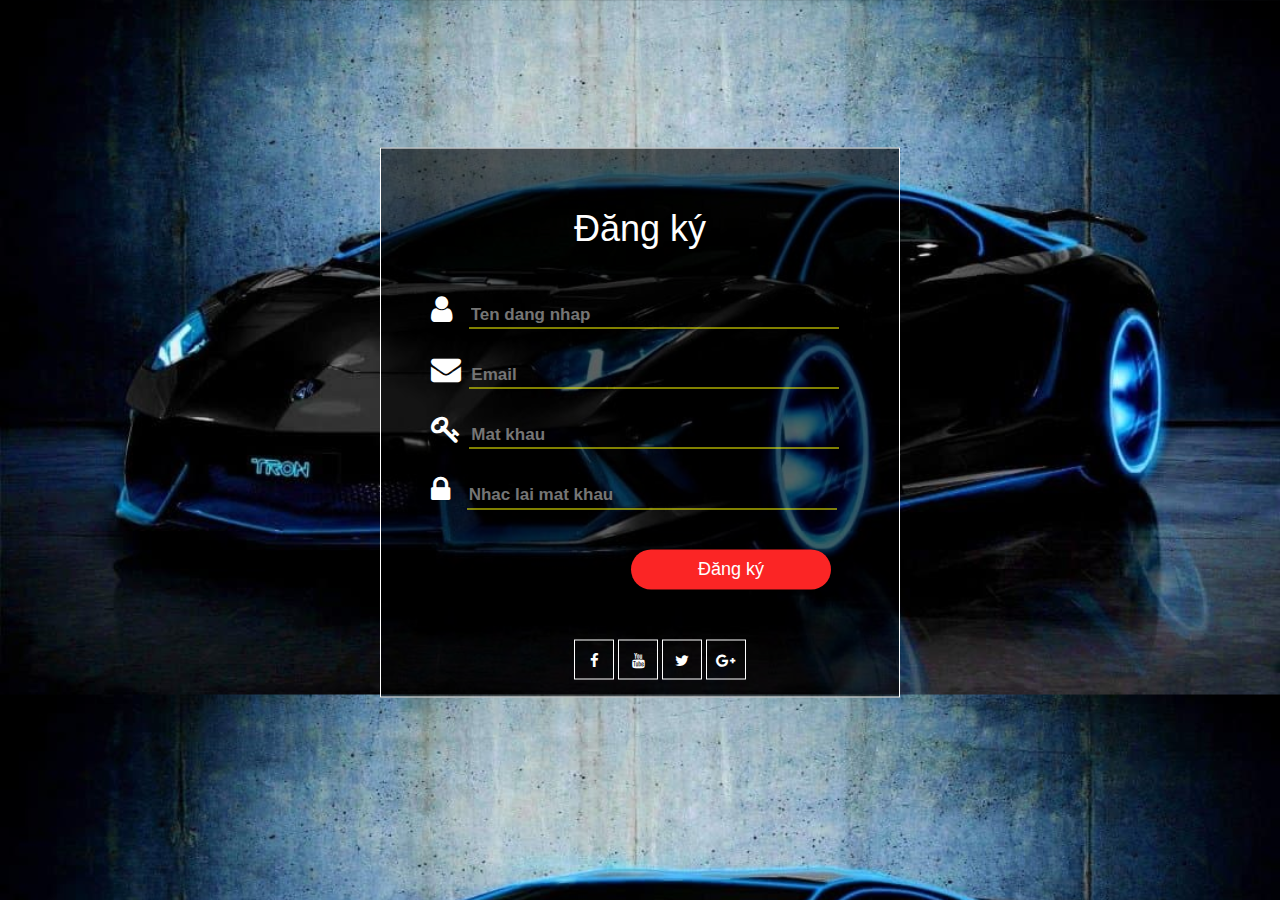
<file: dangky.html>
<!DOCTYPE html>
<html>
<head>
	<title>Đăng ký</title>
	<meta charset="utf-8">
	<link rel="stylesheet" type="text/css" href="css/style.css">
	<link rel="stylesheet" href="https://cdnjs.cloudflare.com/ajax/libs/font-awesome/4.7.0/css/font-awesome.min.css">	
	<link rel="stylesheet" href="https://maxcdn.bootstrapcdn.com/bootstrap/3.4.1/css/bootstrap.min.css">
  	<script src="https://ajax.googleapis.com/ajax/libs/jquery/3.5.1/jquery.min.js"></script>
  	<script src="https://maxcdn.bootstrapcdn.com/bootstrap/3.4.1/js/bootstrap.min.js"></script>
	<style>
		body{
			background-image: url(img/nenDK.jpg);
		}
		#main{
			border: 1px solid white;
			background: #0009;
			padding: 40px 50px;
		}
		ul.social-agileinfo li {
			display:inline-block;
			margin-top:20px;
		}
		h1{
			margin-bottom: 20px;
		}
		#main input[type="submit"]{
			margin: 20px 200px 30px;
			width: 200px;
		}
	</style>
</head>
<body>
	<div id="main">
		<div class="main_h1">
		<h1>Đăng ký</h1></div>
		<form>
			<p><i class="fa fa-user"></i>&nbsp <input type="text" placeholder="Ten dang nhap"><br>
				<i class="fa fa-envelope"></i> <input type="text" placeholder="Email"><br>
			<i class="fa fa-key"></i> <input type="text" placeholder="Mat khau"><br>
			<i class="fa fa-lock"></i>&nbsp <input type="text" placeholder="Nhac lai mat khau"></p>
			<input type="submit" value="Đăng ký" formaction="trangchu.html"><br>
			<!-- <img src="img/logo.png" class="logoicon"> -->
			<ul class="social-agileinfo">
				<li><a href="#"><i class="fa fa-facebook"></i></a></li>
				<li><a href="#"><i class="fa fa-youtube"></i></a></li>
				<li><a href="#"><i class="fa fa-twitter"></i></a></li>
				<li><a href="#"><i class="fa fa-google-plus"></i></a></li>
			</ul>
		</form>
	</div>
</body>
</html>
</file>
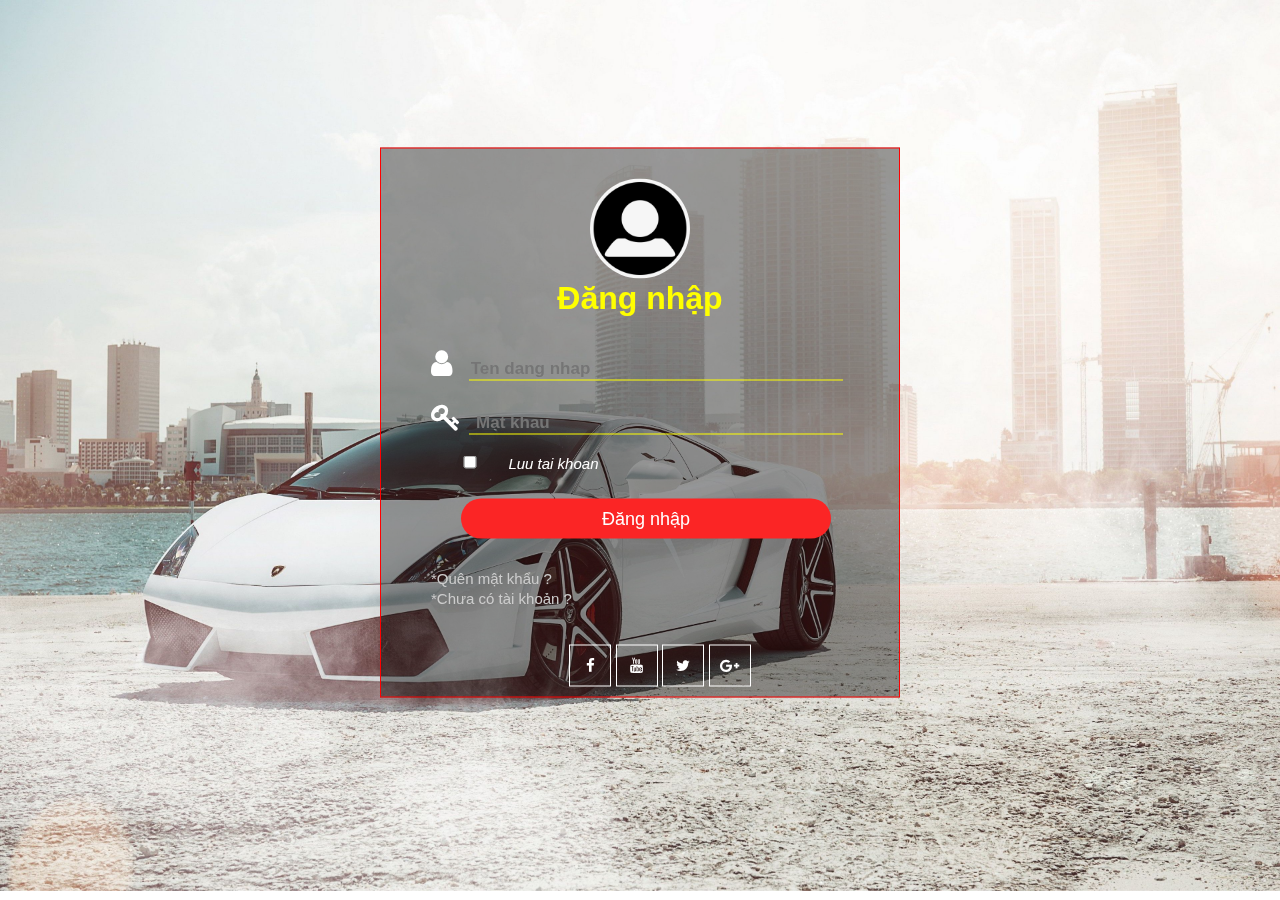
<file: dangnhap.html>
<!DOCTYPE html>
<html>
<head>
	<title>Đăng Nhập</title>
	<meta charset="utf-8">
	<link rel="stylesheet" type="text/css" href="css/style.css">
	<link rel="stylesheet" href="https://cdnjs.cloudflare.com/ajax/libs/font-awesome/4.7.0/css/font-awesome.min.css">
	  <link rel="stylesheet" href="https://unpkg.com/aos@next/dist/aos.css" />
	
</head>
<style>
		#main{
			border: 1px solid red;
			background: #0006;
			padding: 110px 50px ;

		}
		ul.social-agileinfo li {
			display:inline-block;
			margin-top:20px;
		}
		h1{
			margin-bottom: 10px;
		}
		#main input[type="submit"]{
			margin: 10px 30px 30px;
		}
	</style>
<body>
	<img src="img/nenDN.jpg" style="width: 100%; height: 99vh;transition: all 1.5s;" data-aos="fade-right">
	<div id="main" data-aos="fade-up" style="transition: all 5s;">
		<img src="img/iconDN.png" class="iconcon">
		<h1>Đăng nhập</h1>
		<form method="GET" action="" onsubmit = "return validateForm()">
			<p><i class="fa fa-user" ></i>&nbsp <input type="text" id="username" placeholder="Ten dang nhap"><br>
			<i class="fa fa-key" ></i> <input type="text" id="password" placeholder=" Mat khau"></p>
			<div class="checkbox">
				<input type="checkbox" id="checkk" name="checkk"><i>Luu tai khoan</i>
			</div>
			<input type="submit" value="Đăng nhập" formaction="index.html"><br>
			<a href="#">*Quên mật khẩu ?</a><br>
			<a href="dangky.html">*Chưa có tài khoản ?</a><br>
			<ul class="social-agileinfo">
				<li><a href="#"><i class="fa fa-facebook"></i></a></li>
				<li><a href="#"><i class="fa fa-youtube"></i></a></li>
				<li><a href="#"><i class="fa fa-twitter"></i></a></li>
				<li><a href="#"><i class="fa fa-google-plus"></i></a></li>
			</ul>
		</form>
	</div>
	<script type = "text/javascript">
         function validateForm()  {
             var u = document.getElementById("username").value;
             var p = document.getElementById("password").value;
       
             if(u== "") {
                 alert("hãy nhập lại tên đăng nhập");
                 document.getElementById("username").focus(); 
                 document.getElementById("username").style.background="black";
                 return false;
             }
            
              
             if(p == "") {
                 alert("Hãy nhập lại pass");
                 document.getElementById("password").focus(); 
                 document.getElementById("password").style.background="black";
                 return false;
             }
             if(p.length<6) {
                 alert("Pass >6 kí tự");
                 document.getElementById("password").focus(); 
                 document.getElementById("password").style.background="black";
                 return false;
             }
           

             alert("All datas are valid!, send it to the server!")
 
             return true;
         }
      </script>
	  <script src="https://unpkg.com/aos@next/dist/aos.js"></script>
  <script>
    AOS.init();
  </script>
</body>
</html>
</file>
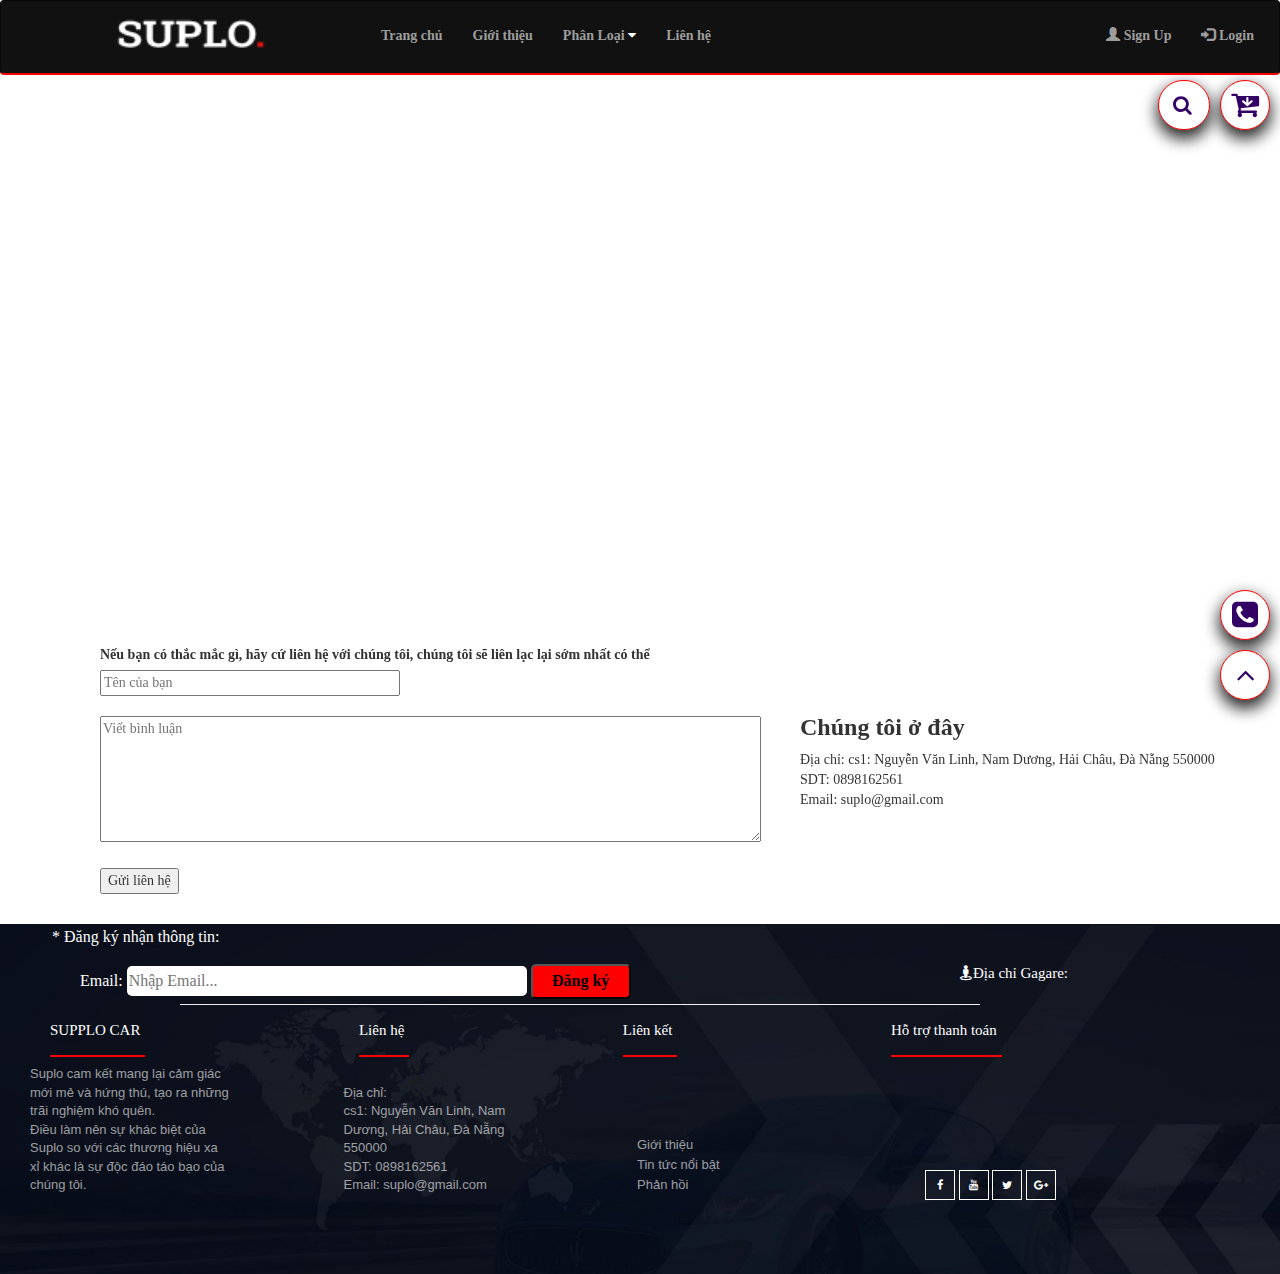
<file: lienhe.html>
<!DOCTYPE html>
<html>
<head>
	<title>Liên hệ</title>
	<meta charset="utf-8">
	<meta name="viewport" content="width=device-width, initial-scale=1, minimum-scale=1, maximum-scale=1">
	<link rel="stylesheet" type="text/css" href="css/style.css">
	<link rel="stylesheet" type="text/css" href="css/style1.css">
	<link rel="stylesheet" href="https://cdnjs.cloudflare.com/ajax/libs/font-awesome/4.7.0/css/font-awesome.min.css">
	<link rel="stylesheet" href="https://maxcdn.bootstrapcdn.com/bootstrap/3.4.1/css/bootstrap.min.css">
  	<script src="https://ajax.googleapis.com/ajax/libs/jquery/3.5.1/jquery.min.js"></script>
 	<script src="https://maxcdn.bootstrapcdn.com/bootstrap/3.4.1/js/bootstrap.min.js"></script>

 	<link rel="stylesheet" href="https://unpkg.com/swiper/swiper-bundle.min.css">
 	<link rel="stylesheet" href="https://unpkg.com/aos@next/dist/aos.css" />
 	<link href="https://fonts.googleapis.com/css2?family=Open+Sans+Condensed:wght@300&display=swap" rel="stylesheet">
 
</head>
<style>
	body{
		margin: 0;
		padding: 0;
		font-family: verdana;
		background-color: #fff;
		background-size: cover;
	}
	
</style>

<body>
	<div id="containern">
	<!-- menu -->
	  <nav class="navbar navbar-inverse" style="position: -webkit-sticky;position: sticky;top: 0;z-index: 1000; border-bottom: 2px solid red;background-color: #111111; width: 100%;" data-aos="fade-right">
  <div class="container-fluid">
    <div class="navbar-header">
      <a href="#"><img src="img/logo1.png" width="150px" style="margin-right: 100px; margin-left: 100px;"></a>
    </div>
    <ul class="nav navbar-nav link">
      <li><a href="index.html">Trang chủ</a></li> 
        <li><a href="gioithieu.html">Giới thiệu</a></li> 
        <li><a href="###">Phân Loại <i class="fa fa-caret-down"></i></a>
           <div class="menu">
                           <ul style="padding-left: 5px; margin: 0;">
                              <li style="font-weight: bold;border-bottom: 1px solid #000 ;">Quốc gia</li>
                              <li><a href="danhmuc.html">Việt Nam</a></li>
                              <li><a href="danhmuc.html">Nhật</a></li>
                              <li><a href="danhmuc.html">Đức</a></li>
                              <li><a href="danhmuc.html">Thái Lan</a></li>
                           </ul>
                           <ul style="padding: 0;margin: 0;">
                              <li style="font-weight: bold;border-bottom: 1px solid #000 ; ">Hãng</li>
                              <li><a href="danhmuc.html">Lamborghini</a></li>
                              <li><a href="danhmuc.html">BMW</a></li>
                              <li><a href="danhmuc.html">Arrinera</a></li>
                              <li><a href="danhmuc.html">Aston Martin</a></li>
                              <li><a href="danhmuc.html">Pagani</a></li>
                              <li><a href="danhmuc.html">W Motors</a></li>
                           </ul>
                           <ul style="padding: 0;margin: 0;">
                              <li style="font-weight: bold;border-bottom: 1px solid #000 ;">Nhu cầu</li>
                              <li><a href="danhmuc.html">Thiêt kế</a></li>
                              <li><a href="danhmuc.html">Nội Thất</a></li>
                              <li><a href="danhmuc.html">Dung tích</a></li>
                              <li><a href="danhmuc.html">Động cơ</a></li>
                              <li><a href="danhmuc.html">Tốc độ</a></li>
                           </ul>
                            <ul style="padding:0;margin: 0;">
                              <li style="font-weight: bold;border-bottom: 1px solid #000 ;">Mức giá</li>
                              <li><a href="danhmuc.html"> MG <1 tỷ</a></li>
                              <li><a href="danhmuc.html">MG <20triệu</a></li>
                              <li><a href="danhmuc.html">MG >20triệu</a></li>
                              <li><a href="danhmuc.html"></a></li>
                           </ul>
                        </div>
        </li> 
      <!--  <li><a href="#">Tin tức</a></li>  -->
        <li><a href="lienhe.html">Liên hệ</a></li> 
      </ul>
    </ul>
    <ul class="nav navbar-nav navbar-right">
      <li><a href="dangnhap.html"><span class="glyphicon glyphicon-user"></span> Sign Up</a></li>
      <li><a href="###"><span class="glyphicon glyphicon-log-in"></span> Login</a></li>
    </ul>
  </div>
</nav>
<!-- tk -->
		<div class="timkiem" data-aos="fade-in" style="transition: all 1.5s;">		
				<button type="button" class="buttongh" ><a href="#"><i class="fa fa-cart-arrow-down"></i></a></button>
				<input type="search" placeholder="search..."><span><i class="fa fa-search"></i></span>
			</div>

			<div class="timkiem1" data-aos="fade-in" style="transition: all 1.5s;">
				<button type="button" class="buttongh"><a href="#"><i class="fa fa-phone-square"></i></a></button>	
			</div>
			<div class="timkiem2 " data-aos="fade-in" style="transition: all 1.5s;">
				<button type="button" class="buttongh"><a href="#"><i class="fa fa-angle-up"></i></a></button>	
			</div>

 <div class="bando" style="width:800px;
  height: 500px; margin: 20px auto;" data-aos="fade-in">
    <iframe src="https://www.google.com/maps/embed?pb=!1m14!1m12!1m3!1d5501.113252410916!2d108.21439058556838!3d16.059978945058678!2m3!1f0!2f0!3f0!3m2!1i1024!2i768!4f13.1!5e0!3m2!1svi!2s!4v1591912571663!5m2!1svi!2s" width="100%" height="100%" frameborder="0" style="border:0;" allowfullscreen="" aria-hidden="false" tabindex="0"></iframe>
  </div>

    <form action="/action_page.php" target="_blank" method="post" style="margin-left: 100px;margin-top: 50px;" data-aos="fade-down-right">
  <label for="fname">Nếu bạn có thắc mắc gì, hãy cứ liên hệ với chúng tôi, chúng tôi sẽ liên lạc lại sớm nhất có thể</label><br>
  <input type="text" id="fname" name="fname" placeholder="Tên của bạn" style="width: 300px"><br>
  <label for="lname"></label><br>
  <textarea id="note" name="note" rows="6" cols="80" placeholder="Viết bình luận"></textarea><br><br>
  <input type="submit" value="Gửi liên hệ">
</form>

  <div class="cuoicung" style="margin-left: 800px; margin-top: -200px;height: 200px;"data-aos="fade-down-left">
      <div class="hh1">
        <h3 style="font-weight: bold;">Chúng tôi ở đây</h3></div>
        <div class="hh2">
        Địa chỉ:
        cs1: Nguyễn Văn Linh, Nam Dương, Hải Châu, Đà Nẵng 550000 <br>
        SDT:  0898162561 <br>
        Email: suplo@gmail.com

        </div>
  </div>









      <div id="thanhcuoi" >
  <div class="email">* Đăng ký nhận thông tin: </div>
  <div class="thanhEmail">Email: <input type="text" placeholder="Nhập Email...">
    <input type="submit" value="Đăng ký" formaction="trangchu.html">
  </div>
  <div> <hr size=1 width="800px" align="left"  style="background: #DCDCDC; margin: 60px 0 0 180px;" ></div>
  <div class="review">
    <ul>
      <li>SUPPLO CAR</li>
      <li>Liên hệ</li>
      <li>Liên kết</li>
      <li>Hỗ trợ thanh toán</li>
    </ul>
  </div>
  <div class="cuoicung">
      <div class="hh1">
        Suplo cam kết mang lại cảm giác mới mẻ và hứng thú, tạo ra những trãi nghiệm khó quên. <br>
        Điều làm nên sự khác biệt của Suplo so với các thương hiệu xa xỉ khác là sự độc đáo táo bạo của chúng tôi.</div>
        <div class="hh2">
        Địa chỉ: <br>
        cs1: Nguyễn Văn Linh, Nam Dương, Hải Châu, Đà Nẵng 550000 <br>
        SDT:  0898162561 <br>
        Email: suplo@gmail.com

        </div>
        <div class="hh3">
            <div><a href="#">Giới thiệu</a></div>
            <div><a href="#">Tin tức nổi bật</a></div>
            <div><a href="#">Phản hồi</a></div>
        </div>
        <div class="hh4">
          <ul class="social-agileinfo">
          <li><a href="#"><i class="fa fa-facebook"></i></a></li>
          <li><a href="#"><i class="fa fa-youtube"></i></a></li>
          <li><a href="#"><i class="fa fa-twitter"></i></a></li>
          <li><a href="#"><i class="fa fa-google-plus"></i></a></li>
        </ul>
        </div>
  </div>
  <div class="bando">
    <h4><i class="fa fa-street-view"></i>Địa chỉ Gagare:</h4><br>
    <iframe src="https://www.google.com/maps/embed?pb=!1m14!1m12!1m3!1d5501.113252410916!2d108.21439058556838!3d16.059978945058678!2m3!1f0!2f0!3f0!3m2!1i1024!2i768!4f13.1!5e0!3m2!1svi!2s!4v1591912571663!5m2!1svi!2s" width="290px" height="230px" frameborder="0" style="border:0;" allowfullscreen="" aria-hidden="false" tabindex="0"></iframe>
  </div>
</div>
</div>
<script src="https://unpkg.com/aos@next/dist/aos.js"></script>
  <script>
    AOS.init();
  </script>
  </body>
</html>
</file>
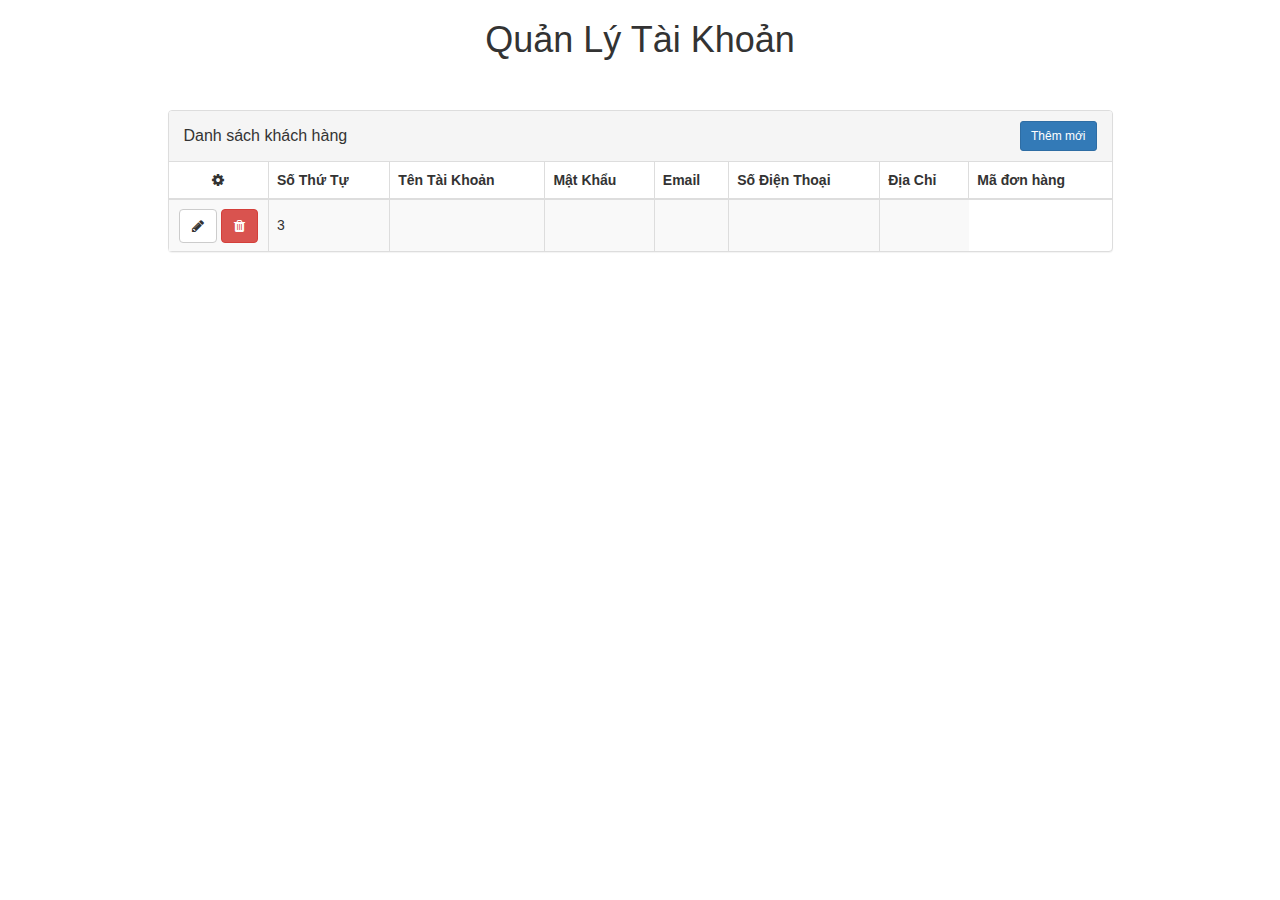
<file: admin/quanlydonhang.html>
<!DOCTYPE html>
<html lang="en">
<head>
  <meta charset="UTF-8">
  <title>Document</title>
  <link rel="stylesheet" href="https://maxcdn.bootstrapcdn.com/bootstrap/3.3.6/css/bootstrap.min.css">
<link href="https://cdnjs.cloudflare.com/ajax/libs/font-awesome/4.4.0/css/font-awesome.min.css" rel="stylesheet" type="text/css"> <script src="https://maxcdn.bootstrapcdn.com/bootstrap/3.3.6/js/bootstrap.min.js"></script>
</head>
<body>
  <style>
    .panel-table .panel-body {  
padding:0;
}
.panel-table .panel-body .table-bordered {  
border-style: none; 
margin:0;
}
.panel-table .panel-body .table-bordered > thead > tr > th:first-of-type { 
text-align:center;  width: 100px;}.panel-table .panel-body .table-bordered > thead > tr > th:last-of-type, .panel-table .panel-body .table-bordered > tbody > tr > td:last-of-type {  
border-right: 0px;
}
.panel-table .panel-body .table-bordered > thead > tr > th:first-of-type, .panel-table .panel-body .table-bordered > tbody > tr > td:first-of-type {  
border-left: 0px;
}
.panel-table .panel-body .table-bordered > tbody > tr:first-of-type > td { 
border-bottom: 0px;
}
.panel-table .panel-body .table-bordered > thead > tr:first-of-type > th { 
border-top: 0px;
}
.panel-table .panel-footer .pagination {    
margin:0;
}
.panel-table .panel-footer .col {   
line-height: 34px;  
height: 34px;
}
.panel-table .panel-heading .col h3 {   
line-height: 30px;  
height: 30px;
}
.panel-table .panel-body .table-bordered > tbody > tr > td {   
line-height: 34px;
}
  </style>
  <div class="container"> 
 <div class="row"> 
  <h1 style="margin-bottom: 50px;" class="text-center">Quản Lý Tài Khoản</h1> 
  <div class="col-md-10 col-md-offset-1"> 
   <div class="panel panel-default panel-table"> 
    <div class="panel-heading"> 
     <div class="row"> 
      <div class="col col-xs-6"> 
       <h3 class="panel-title">Danh sách khách hàng</h3> 
      </div> 
      <div class="col col-xs-6 text-right"> 
       <a href="../dangky.php?check=co"><button type="button" class="btn btn-sm btn-primary btn-create">Thêm mới</button> </a>
      </div> 
     </div> 
    </div> 
    <div class="panel-body"> 
     <table class="table table-striped table-bordered table-list"> 
      <thead> 
       <tr> 
        <th><em class="fa fa-cog"></em>
        </th> 
        <th>Số Thứ Tự</th>
        <th class="hidden-xs">Tên Tài Khoản</th> 
        <th>Mật Khẩu</th> 
        <th>Email</th> 
        <th>Số Điện Thoại</th> 
        <th>Địa Chỉ</th> 
        <th>Mã đơn hàng</th>
       </tr> 
      </thead> 
      <tbody>
       <td align="center"><a href="update.html>" class="btn btn-default"><em class="fa fa-pencil"></em></a> <a href="sulyphp/deletetaikhoan.html>" class="btn btn-danger"><em class="fa fa-trash"></em></a>
       </td> 
       <td class="hidden-xs">3</td>
          <td></td>
          <td></td>
          <td></td>
          <td></td>
          <td></td>
      </tr> 
     </tbody></table> 
    </div> 
    
   </div> 
  </div> 
 </div>
</div>
</body>
</html>
</file>
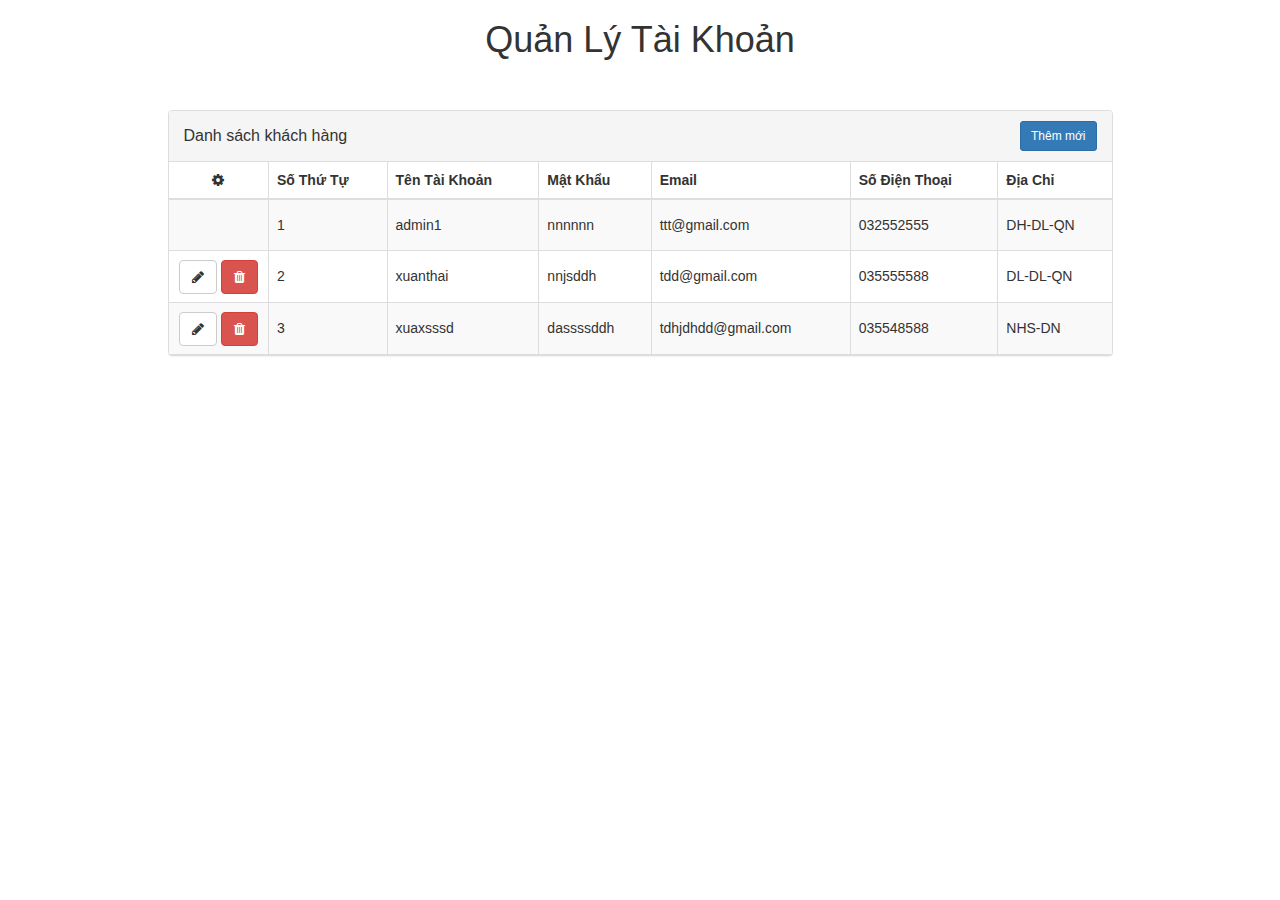
<file: admin/quanlyuser.html>
<!DOCTYPE html>
<html lang="en">
<head>
  <meta charset="UTF-8">
  <title>Document</title>
  <link rel="stylesheet" href="https://maxcdn.bootstrapcdn.com/bootstrap/3.3.6/css/bootstrap.min.css">
<link href="https://cdnjs.cloudflare.com/ajax/libs/font-awesome/4.4.0/css/font-awesome.min.css" rel="stylesheet" type="text/css"> <script src="https://maxcdn.bootstrapcdn.com/bootstrap/3.3.6/js/bootstrap.min.js"></script>
</head>
<body>
  <style>
    .panel-table .panel-body {  
padding:0;
}
.panel-table .panel-body .table-bordered {  
border-style: none; 
margin:0;
}
.panel-table .panel-body .table-bordered > thead > tr > th:first-of-type { 
text-align:center;  width: 100px;}.panel-table .panel-body .table-bordered > thead > tr > th:last-of-type, .panel-table .panel-body .table-bordered > tbody > tr > td:last-of-type {  
border-right: 0px;
}
.panel-table .panel-body .table-bordered > thead > tr > th:first-of-type, .panel-table .panel-body .table-bordered > tbody > tr > td:first-of-type {  
border-left: 0px;
}
.panel-table .panel-body .table-bordered > tbody > tr:first-of-type > td { 
border-bottom: 0px;
}
.panel-table .panel-body .table-bordered > thead > tr:first-of-type > th { 
border-top: 0px;
}
.panel-table .panel-footer .pagination {    
margin:0;
}
.panel-table .panel-footer .col {   
line-height: 34px;  
height: 34px;
}
.panel-table .panel-heading .col h3 {   
line-height: 30px;  
height: 30px;
}
.panel-table .panel-body .table-bordered > tbody > tr > td {   
line-height: 34px;
}
  </style>
  <div class="container"> 
 <div class="row"> 
  <h1 style="margin-bottom: 50px;" class="text-center">Quản Lý Tài Khoản</h1> 
  <div class="col-md-10 col-md-offset-1"> 
   <div class="panel panel-default panel-table"> 
    <div class="panel-heading"> 
     <div class="row"> 
      <div class="col col-xs-6"> 
       <h3 class="panel-title">Danh sách khách hàng</h3> 
      </div> 
      <div class="col col-xs-6 text-right"> 
       <a href="###"><button type="button" class="btn btn-sm btn-primary btn-create">Thêm mới</button> </a>
      </div> 
     </div> 
    </div> 
    <div class="panel-body"> 
     <table class="table table-striped table-bordered table-list"> 
      <thead> 
       <tr> 
        <th><em class="fa fa-cog"></em>
        </th> 
        <th>Số Thứ Tự</th>
        <th class="hidden-xs">Tên Tài Khoản</th> 
        <th>Mật Khẩu</th> 
        <th>Email</th> 
        <th>Số Điện Thoại</th> 
        <th>Địa Chỉ</th> 
       </tr> 
      </thead> 
      <tbody>
         <tr> 
       <td align="center">
       <td class="hidden-xs">1</td>
          <td>admin1</td>
          <td>nnnnnn</td>
          <td>ttt@gmail.com</td>
          <td>032552555</td>
          <td>DH-DL-QN</td>
      </tr> 
        <tr> 
       <td align="center"><a href="update.html>" class="btn btn-default"><em class="fa fa-pencil"></em></a> <a href="###>" class="btn btn-danger"><em class="fa fa-trash"></em></a>
       </td> 
       <td class="hidden-xs">2</td>
          <td>xuanthai</td>
          <td>nnjsddh</td>
          <td>tdd@gmail.com</td>
          <td>035555588</td>
          <td>DL-DL-QN</td>
      </tr>  
      <tr> 
       <td align="center"><a href="update.html>" class="btn btn-default"><em class="fa fa-pencil"></em></a> <a href="sulyphp/deletetaikhoan.html>" class="btn btn-danger"><em class="fa fa-trash"></em></a>
       </td> 
       <td class="hidden-xs">3</td>
          <td>xuaxsssd</td>
          <td>dassssddh</td>
          <td>tdhjdhdd@gmail.com</td>
          <td>035548588</td>
          <td>NHS-DN</td>
      </tr>  
    
     </tbody></table> 
    </div> 
    
   </div> 
  </div> 
 </div>
</div>
</body>
</html>
</file>
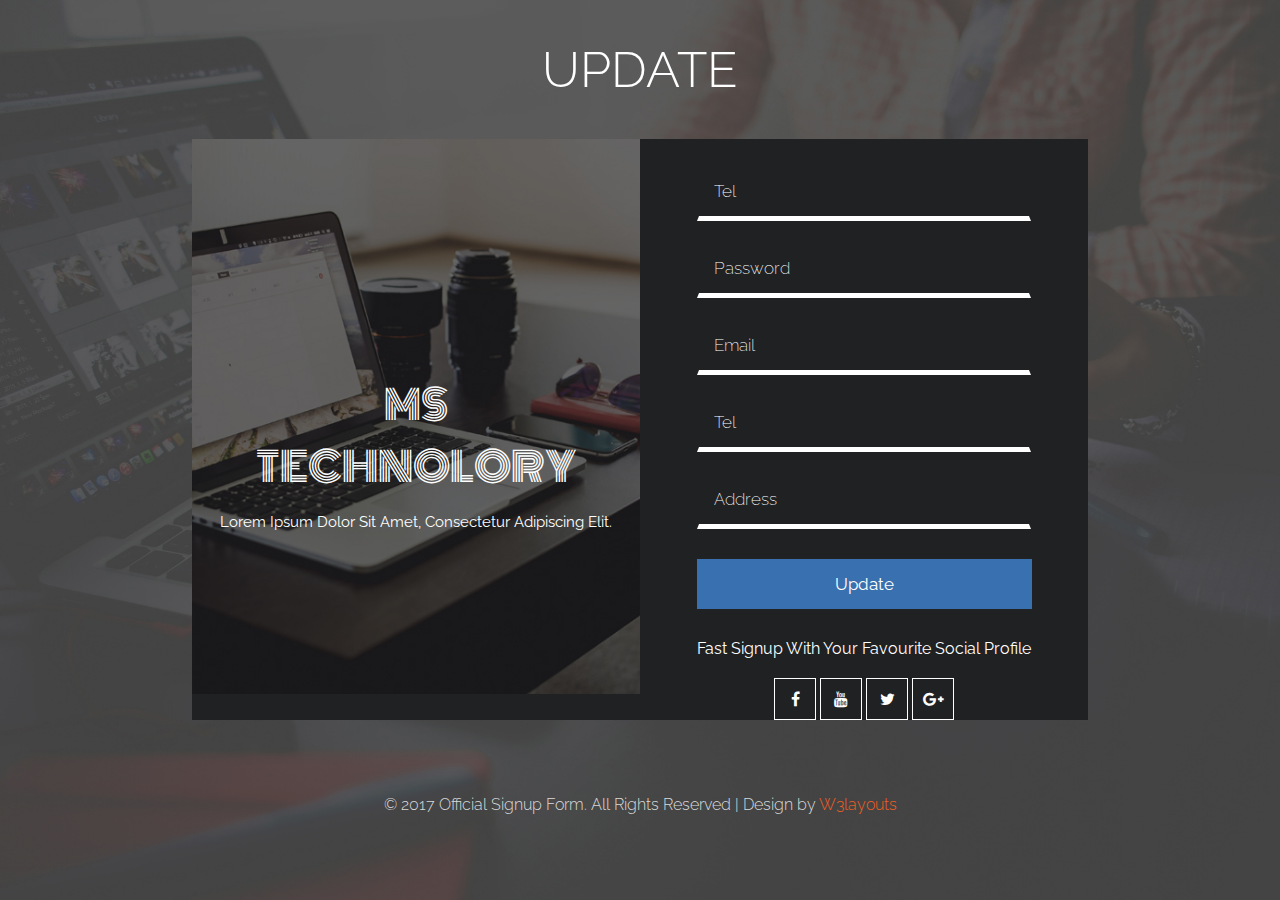
<file: admin/update.html>
<!doctype html>
<html>
<head>
<title>Official Signup Form Flat Responsive widget Template :: w3layouts</title>
<meta name="viewport" content="width=device-width, initial-scale=1">
<meta http-equiv="Content-Type" content="text/html; charset=utf-8" />
<meta name="keywords" content="Official Signup Form Responsive, Login form web template,Flat Pricing tables,Flat Drop downs  Sign up Web Templates, Flat Web Templates, Login signup Responsive web template, Smartphone Compatible web template, free webdesigns for Nokia, Samsung, LG, SonyEricsson, Motorola web design" />
<script type="application/x-javascript"> addEventListener("load", function() { setTimeout(hideURLbar, 0); }, false); function hideURLbar(){ window.scrollTo(0,1); } </script>
<!-- fonts -->
<link href="//fonts.googleapis.com/css?family=Raleway:100,200,300,400,500,600,700,800,900" rel="stylesheet">
<link href="//fonts.googleapis.com/css?family=Monoton" rel="stylesheet">
<!-- /fonts -->
<!-- css -->
<link rel="stylesheet" href="https://cdnjs.cloudflare.com/ajax/libs/font-awesome/4.7.0/css/font-awesome.min.css">
<link href="../css/style2.css" rel='stylesheet' type='text/css' media="all" />
<!-- /css -->
</head>
<body>
<h1 class="w3ls">Update</h1>
<div class="content-w3ls">
	<div class="content-agile1">
		<h2 class="agileits1">Ms<br>Technolory</h2>
		<p class="agileits2">Lorem ipsum dolor sit amet, consectetur adipiscing elit.</p>
	</div>
	<div class="content-agile2">
		<form action="" method="post">
			<div class="form-control w3layouts"> 
				<input type="text" id="firstname" name="UserName"" placeholder="Tel" title="Please enter your First Name" required="">
			</div>
				

			<div class="form-control w3layouts"> 
				<input type="Password" id="firstname" name="Password" placeholder="Password" title="Please enter your First Name" required="">
			</div>

			<div class="form-control w3layouts"> 
				<input type="text" id="firstname" name="Email"  placeholder="Email" title="Please enter your First Name" required="">
			</div>	

			<div class="form-control w3layouts"> 
				<input type="text" id="firstname" name="Tel"  placeholder="Tel" title="Please enter your First Name" required="">
			</div>
			<div class="form-control w3layouts"> 
				<input type="text" id="firstname" name="Address" placeholder="Address" title="Please enter your First Name" required="">
			</div>				
			<input type="submit" class="register" value="Update">
		</form>
		<script type="text/javascript">
			window.onload = function () {
				document.getElementById("password1").onchange = validatePassword;
				document.getElementById("password2").onchange = validatePassword;
			}
			function validatePassword(){
				var pass2=document.getElementById("password2").value;
				var pass1=document.getElementById("password1").value;
				if(pass1!=pass2)
					document.getElementById("password2").setCustomValidity("Passwords Don't Match");
				else
					document.getElementById("password2").setCustomValidity('');	 
					//empty string means no validation error
			}
		</script>
		<p class="wthree w3l">Fast Signup With Your Favourite Social Profile</p>
		<ul class="social-agileinfo wthree2">
			<li><a href="#"><i class="fa fa-facebook"></i></a></li>
			<li><a href="#"><i class="fa fa-youtube"></i></a></li>
			<li><a href="#"><i class="fa fa-twitter"></i></a></li>
			<li><a href="#"><i class="fa fa-google-plus"></i></a></li>
		</ul>
	</div>
	<div class="clear"></div>
</div>
<p class="copyright w3l">© 2017 Official Signup Form. All Rights Reserved | Design by <a href="#" target="_blank">W3layouts</a></p>
</body>
</html>
</file>
<file: css/style.css>
/*@import'style1.css';*/
body{
	margin: 0 auto;
	padding: 0;
	font-family: sans-serif;
	background-size: cover;
}
#container{
	margin: 0;
	padding: 0;
}
#main{
	width: 520px;
	height: 550px;
/*	background: #0005;*/
	color: #fff;
	top: 50%;
	left: 50%;
	position: absolute;
	transform: translate(-50%,-55%);
	box-sizing: border-box;
}
.iconcon{
	width: 100px;
	height: 100px;
	border-radius: 50%;
	position: absolute;
	top: 30px;
	left: calc(50% - 50px);
}
/*.logoicon{
	width: 50%;
	height: 100px;
	position: absolute;
	top: 370px;
	left: calc(50% - 120px);
	text-align: center;
	border: 1px solid red;
}*/
h1{
	text-align: center;
	padding: 0 0 20px;
	color: #FFFF00;
}
#main p{
	margin: 0;
	padding: 0;	
	font-size: 30px;
}
#main .iconbar{
	margin: 0;
	padding: 0;	
	font-size: 50px;
}
#main input{
	margin-bottom: 20px;
	width: 370px;
}
#main input[type="text"], input[type="password"]{
	font-size: 17px;
	border: none;
	outline: none;
	background: transparent;
	border-bottom: 1px solid yellow;
	color: white;
	font-weight: bold;
}
#main .checkbox{
	color: #fff;
	font-size: 14px;
}
#main .checkbox input{
	margin: -35%;
	margin-bottom: 20px;
}
#main input[type="submit"]{
	border: none;
	outline: none;
	background: #fb2525;
	height: 40px;
	color: #fff;
	font-size: 18px;
	border-radius: 100px;
}
#main input[type="submit"]:hover{
	cursor: pointer;
	background:#DDDDDD;
	color: #000;
}
#main a{
	text-decoration: none;
	font-size: 15px;
	line-height: 20px;
	color: #cccccc;
}
#main a:hover{
	color: #ffc107;
}
ul.social-agileinfo {
    text-align: center;	
}

ul.social-agileinfo li a i.fa {
	width:40px;
	height:40px;
	border:1px solid #fff;
	text-align:center;
	line-height:40px;
	color:#fff;
}
ul.social-agileinfo li a i.fa.fa-facebook:hover{
	background-color:#3b5998;
	color:#fff;
	border-color:#3b5998;
}
ul.social-agileinfo li a i.fa.fa-twitter:hover {
	background-color:#1da1f2;
	color:#fff;
	border-color:#1da1f2;
}
ul.social-agileinfo li a i.fa.fa-youtube:hover {
	background-color:#cd201f;
	color:#fff;
	border-color:#cd201f;
}
ul.social-agileinfo li a i.fa.fa-google-plus:hover {
	/*-- w3ls --*/
	background-color:#dd4b39;
	color:#fff;
	border-color:#dd4b39;
}
/*chạy*/
ul.social-agileinfo li a i.fa:hover {
	animation: spin1 2s linear infinite;
}
@keyframes spin1 {
  0% { transform: rotate(0deg); }
  100% { transform: rotate(360deg); }
}
/* */
/*#thanhtren{
	width: 100%;
	height: 1000px;
	background-image: none;
	background-size: cover;
}*/
.head{
	padding: 0;
	margin-top: 0;
}
.head nav{
	width: 100%;
	height: 30px;
	background-color: #000;
	position: relative;
}
.head nav div ul{
	display: inline-block;
	padding: 0;
	margin: 5px;
}
.head nav div ul li{
	padding-right: 5px;
	font-size: 14px;
	list-style-type: none;
	display: inline-block;
	text-align: top;
	transition: 0.8s all;
	color: #fff;	
}
.head nav div ul li:hover{
	color: blue;
}
.head nav div ul li select{
	width: 80px;
	background-color: #000;
	color: #fff;
}
.head nav div ul li select  option a{
	text-decoration: none;
	color: #fff;
	padding: 0;
}
.head nav div ul li select  option a:hover{
	color: blue;
}
.head nav div ul li a{
	text-decoration: none;
	color: #fff;
	padding: 0;
}
.head nav div ul li a:hover{
	color: #FFFF00;
}
.phanloai{
	width: 450px;
	float: left;
	text-align: center;
	margin-left: 50px;
}

.linkdangnhap_ky{
	width: 200px;
	float: right;
	text-align: left;
	margin: 0;
}
.navbar-inverse{
	width: 100%;
	height: 75px;
	font-weight: bold;
}
.navbar-nav{
	padding: 10px;
	margin-top: 5px;
}
.link ul li a:hover{
	color: red;
}
/*
.navbar{
	width: 100%;
	height: 70px;
	background-color: #0009;
	line-height: 70px;
	border: none;
	border-bottom: 2px solid red;
	position: fixed;
	position: sticky;
	top: 0;
	z-index: 999;
}*/
/*div .navbar{
	top: 0;
	background-color: yellow;
}*/
/*.container-fluid ul{
	float: right;
	margin-right: 150px;
}
.container-fluid ul li{
	display: inline-block;
	list-style-type: none;
	transition: all 1s;
}

.container-fluid ul li a{
	text-decoration: none;
	color: #fff;
	padding: 20px;
	margin: 0;
	font-size: 15px;
}
.container-fluid ul li a:hover{
	background: red;
}*/

.timkiem{
	display: inline-block;
	width: 100%;
	position: sticky;
	position: fixed;
	top:80px;
	z-index: 10;
}
.timkiem input{
	float: right;
	width: 50px;
	height: 50px;
	background: #fff;
	border: 1px solid red;
	color: red;
	margin-right : 10px;
	border-radius: 100px;
	box-shadow: 0 8px 16px 0 rgba(0,0,0,0.8), 0 6px 20px 0 rgba(0,0,0,0.29);
}
.timkiem input[type=search]{
	float: right;
	font-size: 15px;
	width: 50px;
    padding-left: 20px;
    color: #000;
    cursor: pointer;
	background: #fff;
	border: 1px solid red;
	color: red;
	margin-right : 10px;
	padding-right: 30px;
	box-shadow: 0 8px 16px 0 rgba(0,0,0,0.8), 0 6px 20px 0 rgba(0,0,0,0.29);
}
.timkiem span i{
	float: right;
	color: #330066;
	margin-top: 15px;
	margin-right: -45px;
	width: 30px;
	font-size: 20px;
}
.timkiem input[type=search]:hover {
    border: 1px solid blue;
}

.timkiem input[type=search]:focus {
    width: 300px;
    height: 35px;
    padding-left: 20px;
    color: #000;
    background-color: #fff;
    cursor: auto;
    padding-left: 35px;
    margin-top: 5px;
}
.timkiem .buttongh{
	float: right;
	font-size: 30px;
	width: 50px;
	height: 50px;
	background: #fff;
	border: 1px solid red;
	color: red;
	margin-right : 10px;
	border-radius: 100px;
	box-shadow: 0 8px 16px 0 rgba(0,0,0,0.8), 0 6px 20px 0 rgba(0,0,0,0.29);
}
.timkiem .buttongh i,.timkiem1 .buttongh i,.timkiem2 .buttongh i{
	color: #330066;
}
.timkiem .buttongh:hover{
	border: 1px solid blue;
}
.timkiem1{
	display: inline-block;
	width: 100%;	
	position: sticky;
	position: fixed;
	top:590px;
	z-index: 999;
}
.timkiem1 .buttongh{
	float: right;
	font-size: 30px;
	width: 50px;
	height: 50px;
	background: #fff;
	border: 1px solid red;
	color: red;
	margin-right : 10px;
	border-radius: 100px;
	box-shadow: 0 8px 16px 0 rgba(0,0,0,0.8), 0 6px 20px 0 rgba(0,0,0,0.29);
}
.timkiem1 .buttongh:hover{
	border: 1px solid blue;
}
.timkiem2{
	display: block;
	margin-top: 0px;
	width: 100%;	
	position: sticky;
	position: fixed;
	top:650px;
	z-index: 999;
	opacity: 0;
}
.timkiem2{
	opacity: 1;
}
.timkiem2 .buttongh{
	float: right;
	font-size: 30px;
	width: 50px;
	height: 50px;
	background: #fff;
	border: 1px solid red;
	color: red;
	margin-right : 10px;
	border-radius: 100px;
	box-shadow: 0 8px 16px 0 rgba(0,0,0,0.8), 0 6px 20px 0 rgba(0,0,0,0.29);
}
.timkiem2 .buttongh:hover{
	border: 1px solid blue;
}
.uudai1{
	width: 400px;
	color: red;
	margin-top: -150px;
	position: absolute;
	background-color:#0001;
	padding: 20px;
	font-weight: bold;
	font-size: 16px;
	margin-left: 300px;
	text-align: center;
	text-transform: uppercase;
	border-radius: 25px;
	box-shadow: 0 4px 8px 0 rgba(0,0,0,0.5), 0 4px 8px 0 rgba(0,0,0,0.5);
/*	background:rgba(153,50,204,0.1);*/

}

.uudai2{
	margin-top: -150px;
	margin-left: 750px;
}
.uudai3{
	margin-top: -80px;
	margin-left: 300px;
	margin-bottom: 100px;
}
.uudai4{
	margin-top: -80px;
	margin-left: 750px;
}
.uudai1:hover{
	animation: spin 0.8s ;
	color: #000;
}
@keyframes spin {
  0% { transform: scale(1);}
  100% { transform: scale(1.1); }
}
/*..*/
.sanphamhot{
	width:100%; 
	height: 100vh;
	position:relative; 
	margin:50px auto; 
	margin-top: 100px;
	padding:0;
	/*border: 1px solid yellow;*/
	background: none;
	display: inline-block;
	background-size: cover;

}
.sanphamhot h1{
		position: absolute;
		text-decoration: none;
		color: #0002;
		font-size: 60px;
		font-weight: bold;
		padding-top: 10px;
		padding-left: 570px;
	}
.sanphamhot h2{
		position: absolute;
		text-decoration: none;
		color: blue;
		font-size: 25px;
		font-weight: bold;
		padding-top: 35px;
		padding-left: 600px;
}


.imgBx {
	margin: 30px 30px 0 0;
	width: 815px;
	height: 500px;
	border: 1px solid #fff;
	flex-shrink: 0;
	border-radius: 5px;
	background: #fff;
	box-shadow: 0 2px 6px 0 rgba(0,0,0,0.5), 0 4px 8px 0 rgba(0,0,0,0.5);
}
.imgBx img{
	width: 100%;
	height: 460px;
	border-radius: 5px 5px 0 0;
}
.sanphamhot .n1 i{
	z-index: 999;
	font-size: 50px;
	margin: -260px 0 0 -10px;
	position: absolute;
	box-sizing: border-box;
	color: #fff;
	cursor: pointer;
	opacity: 0;
	transition: 0.3s all;
}
.sanphamhot .n1 i:hover{
	opacity: 1;
}
.sanphamhot .n2 i{
	float: right;
	margin: -260px 0 0 1292px;
	z-index: 999;
	font-size: 50px;
	position: absolute;
	box-sizing: border-box;
	color:  #fff;
	opacity: 1;
	transition: 0.3s all;
}
.sanphamhot .n2 i:hover{
	opacity: 1;	
}
.sanphamhot label a i u{
	margin-top: 50px;
	padding-right: 150px;
	float: right;
	font-size: 16px;
	color: #ff0000;
	margin-left: 1250px;
}
.imgBx .tensp{
	margin:2px;
	width: 90%;
	height: 30px;
	background: none;
	margin-top:10px;
	border-radius: 25px;
	font-size: 14px;
	font-weight: bold;
	/*border-color: #000077 ;*/
	color: #000;
	box-shadow:none;
	}
.but{
	margin-right: 10px;
	float: right;
	width: 31%;
	height: 35px;
	border-radius: 50px;
	border: none;
	background-color: red;
	margin-top: 250px;
}
.but a{
	font-size: 13px;
	text-decoration: none;
	color: #fff;
}
.but a:hover{
	color: #000;
}
.imgBx .muasp:hover{
	opacity: 1;
	border-radius: 5px;
	background-color: #0009;
	-webkit-transform: translateZ(0);
	-webkit-transform: translate3d(0,0,0);
}
.imgBx img:hover{
	opacity: 0;
}
.imgBx .giasp{
	margin:2px;
	padding: 0 0 0 10px;
	width: 50%;
	height: 20px;
	background: none;
	border-radius: 25px;
	font-size: 14px;
/*	border-color: #000077;*/
	color: red;
	font-weight: bold;
	box-shadow:none;

}
.imgBx .muasp{
	margin:0;
	padding: 0;
	width: 100%;
	height: 650px;
	margin-top:-525px;
	font-size: 14px;
	font-weight: bold;
	border: none;
	transition: all 1s ;
  opacity: 0;
  text-align: bottom;
  box-shadow:none;
  z-index: 1000;
}
.imgBx .muasp a{
	  text-decoration: none;
	}
/*thanh cuối*/
#thanhcuoi{
	padding: 0;
	margin: 0;
	background-image: url(../img/thanhcuoi.jpg);
	background-repeat: no-repeat;
	background-size: cover;
	width: 100%;
	height: 350px;
	position: sticky;
  top: 100%;
}
#thanhcuoi .email{
	position: relative;
	margin-left: 50px;
	margin-top: 10px;
	height: 20px;
	width: 300px;
	color: #fff;
	font-size: 16px;
	padding: 2px;
}
#thanhcuoi .thanhEmail{
	position: relative;
	padding: 0;
	float: right;
	margin-right: 500px;
	color: #fff;
	font-size: 16px;
	width: 700px;
	margin-top: 20px;
}
#thanhcuoi .thanhEmail input[type="text"]{
	width: 400px;
	height: 30px;
	color: #000;
	background-color: #fff;
	border: none;
	border-radius: 5px;
}
/*#thanhcuoi .thanhEmail input[type="text"]:hover{
	background-color: #fff;
}*/
#thanhcuoi .thanhEmail input[type="submit"]{
	margin-left: 0;
	width: 100px;
	height: 35px;
	background-color: red;
	color: #000;
	border-radius: 5px;
	font-weight: bold;
}
#thanhcuoi .thanhEmail input[type="submit"]:hover{
	background-color: #ee0000;
	cursor: pointer;
}
#thanhcuoi .review{
	width: 100%;
	height: 50px;
	background-color: none;
	
}
.review ul {
	display: inline-block;
	padding-left: 50px;
	margin: 0;
}
.review ul li {
	margin-right: 210px;
	border-bottom: 2px solid red;
	padding-right: 5px;
	line-height: 50px;
	text-align: center;
	display: inline-block;
	list-style-type: none;
	color: #fff;
	font-size: 15px;
}
#thanhcuoi .cuoicung{
	width: 100%;
	height: 200px;
	background-color: none;
}
#thanhcuoi .cuoicung .hh1{
	margin:10px 0 0 30px;
	width: 200px;
	text-align: left;
	display: inline-block;
	color: #fff9;
	font-size: 13px;
	font-family: Arial, Helvetica, sans-serif;
}

#thanhcuoi .cuoicung .hh2{
	margin:10px 0 0 110px;
	width: 200px;
	text-align: left;
	display: inline-block;
	color: #fff9;
	font-size: 13px;
	font-family: Arial, Helvetica, sans-serif;
}
#thanhcuoi .cuoicung .hh3{
	margin:10px 0 0 90px;
	width: 200px;
	text-align: left;
	display: inline-block;
}
#thanhcuoi .cuoicung .hh3 a{
	color: #fff9;
	text-decoration: none;
	font-size: 13px;
	font-family: Arial, Helvetica, sans-serif;
}
#thanhcuoi .cuoicung .hh3 a:hover{
	color: red;
}
#thanhcuoi .cuoicung .hh4{
	margin:10px 0 0 30px;
	width: 200px;
	text-align: left;
	display: inline-block;
	color: #fff9;
	font-family: Arial, Helvetica, sans-serif;
}
#thanhcuoi .cuoicung .hh4 ul.social-agileinfo li{
	display: inline-block;
	list-style-type: none;
	font-size: 11px;

}
#thanhcuoi .cuoicung .hh4 ul.social-agileinfo li a i.fa{
	width:30px;
	height:30px;
	border:1px solid #fff;
	text-align:center;
	line-height:30px;
	color:#fff;
}

#thanhcuoi .bando{
	float: right;
	width: 300px;
	height: 300px;
	background: none;
	color: #fff;
	margin: -300px 20px 0 0;	
	z-index: 9999;
	text-align: right;
}
#thanhcuoi .bando h4,i{
	text-align: left;
	font-size: 15px;
	color: #fff;
}
#thanhcuoi .bando iframe{
	border: none;
	overflow-x: hidden;
}
/*swiper-slider*/
 .swiper-container {
      width: 100%;
	height: 570px;
      margin: 20px auto;

    }

    .imgBx .swiper-slide {
      text-align: center;
      font-size: 18px;
      background: #fff;

      /* Center slide text vertically */
      display: -webkit-box;
      display: -ms-flexbox;
      display: -webkit-flex;
      display: flex;
      -webkit-box-pack: center;
      -ms-flex-pack: center;
      -webkit-justify-content: center;
      justify-content: center;
      -webkit-box-align: center;
      -ms-flex-align: center;
      -webkit-align-items: center;
      align-items: center;

    }
</file>
<file: css/style1.css>
#phutung{
	width: 100%;
	margin: 0;
	padding: 0;
	margin-top: 50px;
	background-color:none;
	background-size:cover;	
	background-repeat: no-repeat;
	background-position: center;
	/*flex-shrink: 0;
*/	position: relative;
	/*overflow-y: scroll;*/
	border: none;
	text-align: center;
	/*border: 2px solid green;*/
	margin-bottom: 80px;
	z-index: 1;

}
.divphutung{
	background-color: #fff;
	width: 300px;
	height: 350px;
	color: #fff;
	margin: 0 0 50px 10px;
	flex-shrink: 0;
	display: inline-block;
	border-radius: 5px;
	text-align: left;
	color: #000;
	font-weight: bold;
	box-shadow: 0 8px 16px 0 rgba(0,0,0,0.2), 0 6px 20px 0 rgba(0,0,0,0.2);
}
.divphutung img{
	width: 99%;
	height: 75%;
	border-radius: 5px;
	display: inline-block;
	padding: 5px;
}
.tie{
	width: 100%;
	text-align: center;
}
.hhh1 h1{
	position: absolute;
	text-decoration: none;
	color: blue;
	font-size: 30px;
	font-weight: bold;
	margin-top: 40px;
	padding-left: 605px;
	text-transform: uppercase;
	text-shadow: 5px 2px 4px grey;
	/*color: #000;*/
}
.tie h2{
	color: #000;
	text-transform: uppercase;
	font-size: 25px;
	margin-top: 100px;
	margin-bottom: 50px;
	padding-left: 0px;
	text-shadow: 5px 2px 4px grey;
}
#phutung label a i u{
	margin-top: -85px;
	float: right;
	font-size: 16px;
	color: #ff0000;
	margin-left: 1200px;
}
/*#phutung label div p{

}*/
#phutung div a{
	color: #000;
	text-decoration: none;
}
#phutung div:hover{
	transform: scale(1.05);
}
#phutung div a:hover{
	color: red;
}
.tenTH {
	text-transform: uppercase;
	position: absolute;
		text-decoration: none;
		color: blue;
		font-size: 25px;
		font-weight: bold;
		margin-top: 10px;
		padding-left: 550px;
		text-shadow: 5px 3px 4px grey;
}

.bar .with{
	width: 600px;
	height: 350px;
	background: #fff;

	text-align: top;
	 word-break: break-word;
	 color: #000;
	box-shadow: 0 8px 16px 0 rgba(0,0,0,0.2), 0 6px 20px 0 rgba(0,0,0,0.2);
	 border: 1px solid #000;
}
.bar .with img{
	width: 300px;
	height: 95%;
	float: left;
	margin:10px; 
	border: 1px solid #000;
}
.bar .with h3{
	font-size: 16px; 
	font-weight: bold;
	color: #000;
}
.bar .with .muasp{
	height: 50px;
	width: 300px;
/*	border: 1px solid yellow;*/
	padding: 0;
	text-align: top;
	margin: -50px 0 0 280px;
	opacity: 1;
}
.bar .with .muasp .but{
	padding: 0;
	margin: 2px;
	background-color: blue;
}
/*phan loại*/
.menu{
  display: none;
}
.menu ul{
	list-style-type: none;
}
.navbar ul li:hover .menu {
  display: inline-flex;
  position: absolute;
  background:#fff;
  margin-left: -300px;
  margin-right: 300px;
  width: 700px;
  z-index: 1000;
  text-transform: none;
}
.navbar ul li:hover .menu li{
  padding:5px;
  margin: 0;
  width: 180px;
  text-align: left;
  color: #000;
 /* border-bottom: 1px solid #000;*/
}
.navbar ul li:hover .menu li a{
  font-weight: normal;
  text-decoration: none;
  color: #000;
}
.navbar ul li:hover .menu li a:hover{
	border: none;
  color: red; 
}
/*chi tiết sản phẩm*/
.lab{
	margin-right: 120px;
	height: 50px;
	width: 300px;
	background-color: red;
	color: #fff;
	float: right;
	border: none;
	border-radius: 15px 50px 30px;
	text-align: center;
	line-height: 50px;
}
#contain{
	width: 100%;
	height: 150vh;
	padding: 0;
	font-family: sans-serif;
	display: inline-block;
	background-color: none;
	position: relative;
}
.form1{
	position: relative;
	float: left;
	width: 600px;
	height: 450px;
	margin:20px;
	margin-left: 100px;
	padding: 20px;
	border: 1px solid #000;
	background-color: #fff;
}
.form2{
	position: relative;
	float: right;
	margin-right: 100px;
	margin-top:-1118px;
	width: 700px;
	height: 450px;
	background-color: #fff;
}
.form2 h1{
	font-size: 20px;
	padding: 5px;
	font-weight: bold;
	text-transform: uppercase;
	color: #000;
}
.form2 div .muasp{
	height: 50px;
	width: 500px;
/*	border: 1px solid yellow;*/
	padding: 0;
	text-align: top;
	margin: 0 0 0 190px;

}
.form2 div .muasp .but{
	padding: 0;
	margin: 2px;
} 
.form2 div .muasp .but a{
	text-decoration: none;
	font-weight: bold;
}
.mota{
	font-size: 16px;
	padding: 5px;
	color: #000;
}

.swiper-slide iframe{	
	width: 100%;
	height: 100%;
}
.solieu{
	position: relative;
	display: inline-flex;
	background-color: #fff;
	float: right;
	width: 1320px;
	height: 400px;
	border: 1px solid #000;
	margin-top: 70px;
}

.solieu li{
  padding:0;
  margin: 0;
  width: 330px;
  text-align: left;
  color: #000;
  list-style-type: none;
  padding: 10px;
/*  border-bottom: 1px solid #000;*/
}

.dd img{
	width: 150px; 
	height: 150px;
	margin: 20px 0 0 140px;
	border-radius: 50%;
	border: 5px solid #fff;
}
.dd h3{
	margin-left: 130px;
	color: #fff;
	font-weight: bold;
}
.dd p{
	color: #fff;
	text-align: center;
}

/*đánh giá*/
@import url(http://netdna.bootstrapcdn.com/font-awesome/3.2.1/css/font-awesome.css);
/*reset css*/
div,label{margin:0;padding:0;}
body{margin:20px;}
h1{font-size:1.5em;margin:10px;}
/****** Style Star Rating Widget *****/
#rating{border:none;float:left;}
#rating>input{display:none;}/*ẩn input radio - vì chúng ta đã có label là GUI*/
#rating>label:before{margin:5px;font-size:15px;font-family:FontAwesome;display:inline-block;content:"\f005"; color: #FFB90F;}/*1 ngôi sao*/


/*bình luận*/
.nutbut button{
	background-color: red;
	border: none;
	box-shadow: 4px 0 6px 0 rgba(0,0,0,0.5);
	margin-bottom: 30px;
	font-weight: bold;
	border-radius:5px;
	height: 50px;
	width: 300px;
	color: #fff;
/*	border-radius: 15px 50px 30px;*/
	text-align: center;
	line-height: 50px;
}
.comment{
	width: 630px;
	height: 500px;
	margin-top: 30px;
	display: none;	
}
.bl1{
	margin-left: 50px;
	
}
.bl1 img{
	width: 60px;
	height: 60px;
	border-radius: 50px;
	float: right;
	margin-bottom: 40px;
	margin-right: 10px;
}
.bl1 .khungBL{
	float: right;
}
.bl1 .khungBL label{
	width: 500px;
	font-weight: normal;
	
}
.bl1 .khungBL label h4{
	font-weight: bold;
}
/*.bl2 .khungBL label{
	width: 100px;
}*/
.sanphamtuongtu{
	width: 100%;
	height: 550px;
}
.sanphamtuongtu .tie h2{
	color: blue;
	font-weight: bold;
}
/*table*/
.otable{
	height: 100px;
}
.otable .o1{
	padding-top: 30px;
	color: #000;

}
.imgs{
	width: 120px;
	height: 80px;
	margin-left: 50px;
	margin-right: -70px;
}
.oo{
	font-size: 20px;
	font-family: 'Copperplate';
	color: #000;
	font-weight: normal;
}
.o3{
	font-size: 14px;
	font-weight: bold;
}
.otable1{
	height: 30px;
}

/*danh mục sản phẩm*/
.cuachung{
	margin-top: 50px;
}
.dungmenu{
	width: 1040px;
	height: 46px;
	margin: 10px 0 0 350px;
	background-color: #D3D3D3;	
	position: relative;
}
.dungmenu i{
	color: #4F4F4F;
	line-height: 40px;
	padding-left:5px; 
	padding-right:5px; 
	margin: 0;
	border: 1px solid #E8E8E8;
	font-size: 20px;
}

.custom-select {
  position: relative;
  font-family: Arial;
}

.custom-select select {
  display: none; /*hide original SELECT element:*/
}

.select-selected {
  background-color: #fff;
}

/*style the arrow inside the select element:*/
.select-selected:after {
  position: absolute;
  content: "";
  top: 14px;
  right: 10px;
  width: 0;
  height: 0;
  border: 6px solid transparent;
  border-color: #000 transparent transparent transparent;
}

/*point the arrow upwards when the select box is open (active):*/
.select-selected.select-arrow-active:after {
  border-color: transparent transparent #fff transparent;
  top: 7px;
}

/*style the items (options), including the selected item:*/
.select-items div,.select-selected {
  color: #000;
  padding: 8px 16px;
  border: 1px solid transparent;
  border-color: transparent transparent rgba(0, 0, 0, 0.1) transparent;
  cursor: pointer;
  user-select: none;
}

/*style items (options):*/
.select-items {
  position: absolute;
  background-color: #fff;
  top: 100%;
  left: 0;
  right: 0;
  z-index: 99;
}

/*hide the items when the select box is closed:*/
.select-hide {
  display: none;
}

.select-items div:hover, .same-as-selected {
  background-color: rgba(0, 0, 0, 0.1);
}

.content{
	width: 1050px;
	margin: 5px 0 0 350px;
	display: grid;
	grid-template-columns: 250px 250px 250px 250px ;
	grid-template-rows: 320px  350px 350px 350px 350px;
	grid-gap: 15px;
}
.itemm img{
	width: 250px;
	height: 250px;
	border-radius: 10px;
}
.item1{
	grid-column-start: 1;
	grid-column-end: span 2;
}
.item1 img{
	width: 510px;
}
.item2{
	grid-column-start: 3;
	grid-column-end: span 2;
}
.item2 img{
	width: 510px;
}
.item3{
	grid-column-start: 2;
	grid-column-end: span 2;
	grid-row-start: 3;
	grid-row-end: span 2;
	grid-column-start: 3;
	grid-column-end: span 2;
}
.item3 img{
	width: 510px;
	height: 610px;
}

.tensp{
	margin:2px;
	width: 100%;
	height: 30px;
	background: none;
	margin-top:10px;
	border-radius: 25px;
	font-size: 14px;
	font-weight: bold;
	/*border-color: #000077 ;*/
	color: #000;
	box-shadow:none;
	}
.giasp{
	margin:2px;
	padding: 0 0 0 10px;
	width: 100%;
	height: 20px;
	background: none;
	border-radius: 25px;
	font-size: 14px;
/*	border-color: #000077;*/
	color: red;
	font-weight: bold;
	box-shadow:none;
	margin-top: 10px;

}
/*phân trang*/
.center{
	 margin-left: 300px;
	 width: 400px;
}
.pagination {
  display: inline-block;
}

.pagination a {
  color: black;
  padding: 8px 16px;
  text-decoration: none;
  transition: background-color .3s;
  font-size: 15px;
}

.pagination a.active {
  background-color: #4CAF50;
  color: white;
}

.pagination a:hover:not(.active) {background-color: #ddd;}


.chayquangcao{
	margin-left: 50px;
	float: left;
	width: 270px;
	height: 600px;
	border: 1px solid red;
	margin-top: -1850px;
}
.chayquangcao img{
	width: 100%;
}
</file>
<file: css/style2.css>
/*--A Design by W3layouts 
Author: W3layout
Author URL: http://w3layouts.com
License: Creative Commons Attribution 3.0 Unported
License URL: http://creativecommons.org/licenses/by/3.0/
--*/

/*--- reset code ---*/
html,body,div,span,applet,object,iframe,h1,h2,h3,h4,h5,h6,p,blockquote,pre,a,abbr,acronym,address,big,cite,code,del,dfn,em,img,ins,kbd,q,s,samp,small,strike,strong,sub,sup,tt,var,b,u,i,dl,dt,dd,ol,nav ul,nav li,fieldset,form,label,legend,table,caption,tbody,tfoot,thead,tr,th,td,article,aside,canvas,details,embed,figure,figcaption,footer,header,hgroup,menu,nav,output,ruby,section,summary,time,mark,audio,video {
	margin:0;
	padding:0;
	border:0;
	font-size:100%;
	font:inherit;
	vertical-align:baseline;
}
article, aside, details, figcaption, figure,footer, header, hgroup, menu, nav, section {
	display: block;
}
ol,ul {
	list-style:none;
	margin:0px;
	padding:0px;
}
blockquote,q {
	quotes:none;
}
blockquote:before,blockquote:after,q:before,q:after {
	content:'';
	content:none;
}
table {
	border-collapse:collapse;
	border-spacing:0;
}

/* start editing from here */
a {
	text-decoration:none;
}
.txt-rt {
	text-align:right;
}/* text align right */
.txt-lt {
	text-align:left;
}/* text align left */
.txt-center {
	text-align:center;
/*-- W3Layouts --*/	
}/* text align center */
.float-rt {
	float:right;
}/* float right */
.float-lt {
	float:left;
}/* float left */
.clear {
	clear:both;
}/* clear float */
.pos-relative {
	position:relative;
}/* Position Relative */
.pos-absolute {
	position:absolute;
}/* Position Absolute */
.vertical-base {	
	vertical-align:baseline;
}/* vertical align baseline */
.vertical-top {	
	vertical-align:top;
}/* vertical align top */
nav.vertical ul li {	
	display:block;
}/* vertical menu */
nav.horizontal ul li {	
	display: inline-block;
}/* horizontal menu */
img {
	max-width:100%;
}

/*--- end reset code ---*/

body {
	background:url(../img/banner.jpg) no-repeat;
	background-attachment:fixed;
	background-position:center;
	background-size:cover;
	-webkit-background-size:cover;
	-moz-background-size:cover;
	-o-background-size:cover;
	font-family: 'Raleway', sans-serif;
	font-weight:300;
}
h1.w3ls {
	font-size:50px;
	color:#fff;
	padding:40px 0;
	text-align:center;
	/*-- w3layouts --*/ 
	text-transform:uppercase;
}
.content-w3ls {
	background-color:#202123;
	width:70%;
	margin:0 auto 50px;
	padding:0;
}
.content-w3ls .content-agile1 {
    width: 50%;
    float: left;
    background: url(../img/content.jpg) no-repeat;
    background-position: center;
    background-size: cover;
    -webkit-background-size: cover;
    -moz-background-size: cover;
    -o-background-size: cover;
    -ms-background-size: cover;
    height: 555px;
}
h2.agileits1 {
    font-size: 40px;
    font-weight: normal;
    color: #fff;
    text-align: Center;
    padding: 200px 0 15px;
    text-transform: uppercase;
	font-family: 'Monoton', cursive;
}
p.agileits2 {
    font-size: 15px;
    font-weight: normal;
    color: #fff;
    text-align: center;
    text-transform: capitalize;
}
.content-w3ls .content-agile2 {
	width: 50%;
    float: left;
    padding: 25px 0 0;
}
input#firstname,input#email,input#password1,input#password2 {
	width:300px;
	height:50px;
	padding:0 15px;
	color:#fff;
	font-size:17px;
	font-weight:200;
	background-color:transparent;
	/*-- w3layouts --*/ 
	border-bottom:5px solid #fff;
	border-top-color:transparent;
	border-left-color:transparent;
	border-right-color:transparent;
	font-family: 'Raleway', sans-serif;
	margin:0 auto 20px;
	display:block;
	outline:none;
}
input#firstname:focus,input#email:focus,input#password1:focus,input#password2:focus,input#firstname:hover,input#email:hover,input#password1:hover,input#password2:hover {
	color:#fff;
	border-bottom:5px solid #3970b0;
}
input::-webkit-input-placeholder {
color: #fff !important;
} 
input:-moz-placeholder { /* Firefox 18- */
color: #fff !important;  
} 
input::-moz-placeholder {  /* Firefox 19+ */
color: #fff !important;  
} 
input:-ms-input-placeholder {  
color: #fff !important;  
}
input:hover::-webkit-input-placeholder {
color: #3970b0 !important;
} 
input:hover:-moz-placeholder { /* Firefox 18- */
color:	#3970b0 !important;  
} 
input:hover::-moz-placeholder {  /* Firefox 19+ */
color: #3970b0 !important;  
} 
input:hover:-ms-input-placeholder {  
color: #3970b0 !important;  
}
input.register {
    width: 335px;
    margin: 30px auto;
    display: block;
    height: 50px;
    text-align: center;
    font-size: 17px;
    font-weight: normal;
    color: #fff;
    background-color:#3970b0;
    border-color: transparent;
	font-family: 'Raleway', sans-serif;
	/*-- w3ls --*/
	transition:all 0.5s ease-in-out;
	-webkit-transition:all 0.5s ease-in-out;
	-moz-transition:all 0.5s ease-in-out;
	-o-transition:all 0.5s ease-in-out;
	-ms-transition:all 0.5s ease-in-out;
	cursor:pointer;
}
input.register:hover {
	color: #fff;
    background-color:#3970b0;
}
p.wthree {
    font-size: 16px;
    font-weight: normal;
    color: #fff;
    text-align: center;
    text-transform: capitalize;
    padding-bottom: 20px;
}
ul.social-agileinfo {
    text-align: center;
}
ul.social-agileinfo li {
	display:inline-block;
	margin:0;
}
ul.social-agileinfo li a i.fa {
	width:40px;
	height:40px;
	border:1px solid #fff;
	text-align:center;
	line-height:40px;
	color:#fff;
}
ul.social-agileinfo li a i.fa.fa-facebook:hover {
	background-color:#3b5998;
	color:#fff;
	border-color:#3b5998;
}
ul.social-agileinfo li a i.fa.fa-twitter:hover {
	background-color:#1da1f2;
	color:#fff;
	border-color:#1da1f2;
}
ul.social-agileinfo li a i.fa.fa-youtube:hover {
	background-color:#cd201f;
	color:#fff;
	border-color:#cd201f;
}
ul.social-agileinfo li a i.fa.fa-google-plus:hover {
	/*-- w3ls --*/
	background-color:#dd4b39;
	color:#fff;
	border-color:#dd4b39;
}
ul.social-agileinfo li a i.fa:hover {
    -webkit-animation: spin 2s linear infinite;
	animation: spin 2s linear infinite;
	-moz-animation: spin 2s linear infinite;
	-o-animation: spin 2s linear infinite;
	-ms-animation: spin 2s linear infinite;
}

@-webkit-keyframes spin {
  0% { -webkit-transform: rotate(0deg); }
  100% { -webkit-transform: rotate(360deg); }
}

@keyframes spin {
  0% { transform: rotate(0deg); }
  100% { transform: rotate(360deg); }
}
p.copyright {
    font-size: 16px;
    text-align: center;
    color: #dadada;
    line-height: 30px;
    padding: 20px 10px;
}
p.copyright a {
	color:#f15f22;
}
p.copyright a:hover {
	color:#36b051;
}

/*-- responsive design --*/
@media (max-width:1600px) {
	h2.agileits1 {
	padding: 225px 0 15px;	
	}
}

@media (max-width: 1366px) {
h2.agileits1 {
    padding: 235px 0 15px;
}
}

@media (max-width: 1080px) {
	/*-- agileits --*/
h1.w3ls {
    font-size: 40px;
}
.content-w3ls {
	width:80%;
	margin: 0 auto 40px;
}
p.agileits2 {
    font-size: 14px;
}
p.copyright {
    font-size: 14px;
}
p.wthree {
    font-size: 14px;
}
input#firstname, input#email, input#password1, input#password2 {
	font-size:15px;
}
}

@media (max-width: 1024px) {
h1.w3ls {
	padding: 30px 0;
	font-size:35px;
}
}

@media (max-width: 991px) {
h2.agileits1 {
    padding: 230px 0 15px;
}
.content-w3ls {
    width: 90%;
}
}

@media (max-width: 800px) {
input#firstname, input#email, input#password1, input#password2 {
    width: 260px;
}
input.register {
    width: 295px;
}
p.agileits2 {
    font-size: 14px;
    line-height: 30px;
    padding: 0 10px;
}
/*-- agileits --*/
}

@media (max-width: 768px) {
h2.agileits1 {
    padding: 210px 0 15px;
}
}

@media (max-width: 736px) {
.content-w3ls .content-agile1 {
    width: 100%;
	height:250px;
}
h2.agileits1 {
    padding: 75px 0 15px;
}
.content-w3ls .content-agile2 {
    width: 100%;
    padding: 25px 0 30px;
}
.content-w3ls {
    width: 65%;
}
}

@media (max-width: 600px) {
h2.agileits1 {
    padding: 65px 0 10px;
}
}

@media (max-width: 568px) {
.content-w3ls {
    width: 70%;
}
}

@media (max-width: 480px) {
h2.agileits1 {
    font-size: 35px;
}
}

@media (max-width: 414px) {
h1.w3ls {
    padding: 25px 0;
    font-size: 30px;
}
.content-w3ls {
	/*-- agileinfo --*/
    width: 85%;
	margin: 0 auto 10px;
}
}

@media (max-width: 384px) {
input#firstname, input#email, input#password1, input#password2 {
    width: 230px;
	height: 40px;
}
input.register {
    width: 260px;
	height:45px;
}
p.wthree {
    font-size: 14px;
    padding: 0 15px 20px;
    line-height: 30px;
}
}

@media (max-width: 375px) {
h1.w3ls {
    padding: 25px 0;
    font-size: 27px;
}
h2.agileits1 {
    font-size: 25px;
	padding: 43px 0 10px;
}
.content-w3ls .content-agile1 {
    width: 100%;
    height: 200px;
}
}

@media (max-width: 320px) {
h1.w3ls {
    padding: 25px 0;
    font-size: 24px;
}
.content-w3ls .content-agile1 {
    width: 100%;
    height: 180px;
}
h2.agileits1 {
    font-size: 22px;
    padding: 37px 0 10px;
}
/*-- agileinfo --*/
p.agileits2 {
    font-size: 13px;
}
input#firstname, input#email, input#password1, input#password2 {
    width: 195px;
    height: 40px;
	font-size: 14px;
}
.content-w3ls {
    width: 90%;
    margin: 0 auto;
}
input.register {
    width: 230px;
    height: 40px;
	font-size:15px;
}
p.wthree {
    font-size: 13px;
    padding: 0 15px 15px;
}
p.copyright {
    font-size: 13px;
}
}






/*-- /responsive design --*/
</file>
